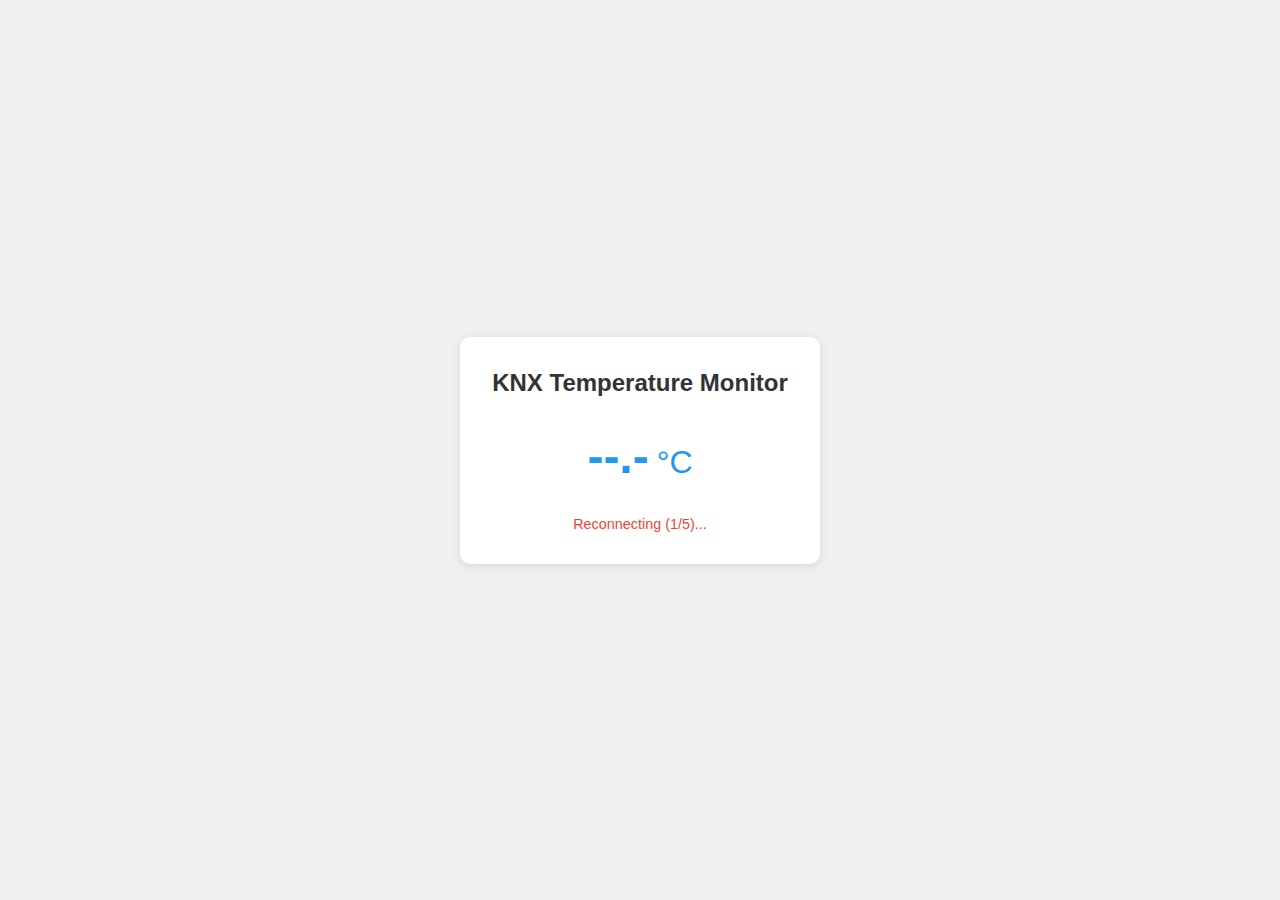
<file: examples/webpage/data/index.html>
<!DOCTYPE html>
<html lang="en">
<head>
    <meta charset="UTF-8">
    <meta name="viewport" content="width=device-width, initial-scale=1.0">
    <title>KNX Temperature Monitor</title>
    <link rel="stylesheet" href="style.css">
</head>
<body>
    <div class="container">
        <h1>KNX Temperature Monitor</h1>
        <div class="temperature-display">
            <div class="value">--.-</div>
            <div class="unit">°C</div>
        </div>
        <div class="status">
            <div class="connection-status">Connecting...</div>
        </div>
    </div>
    <script src="script.js"></script>
</body>
</html>
</file>
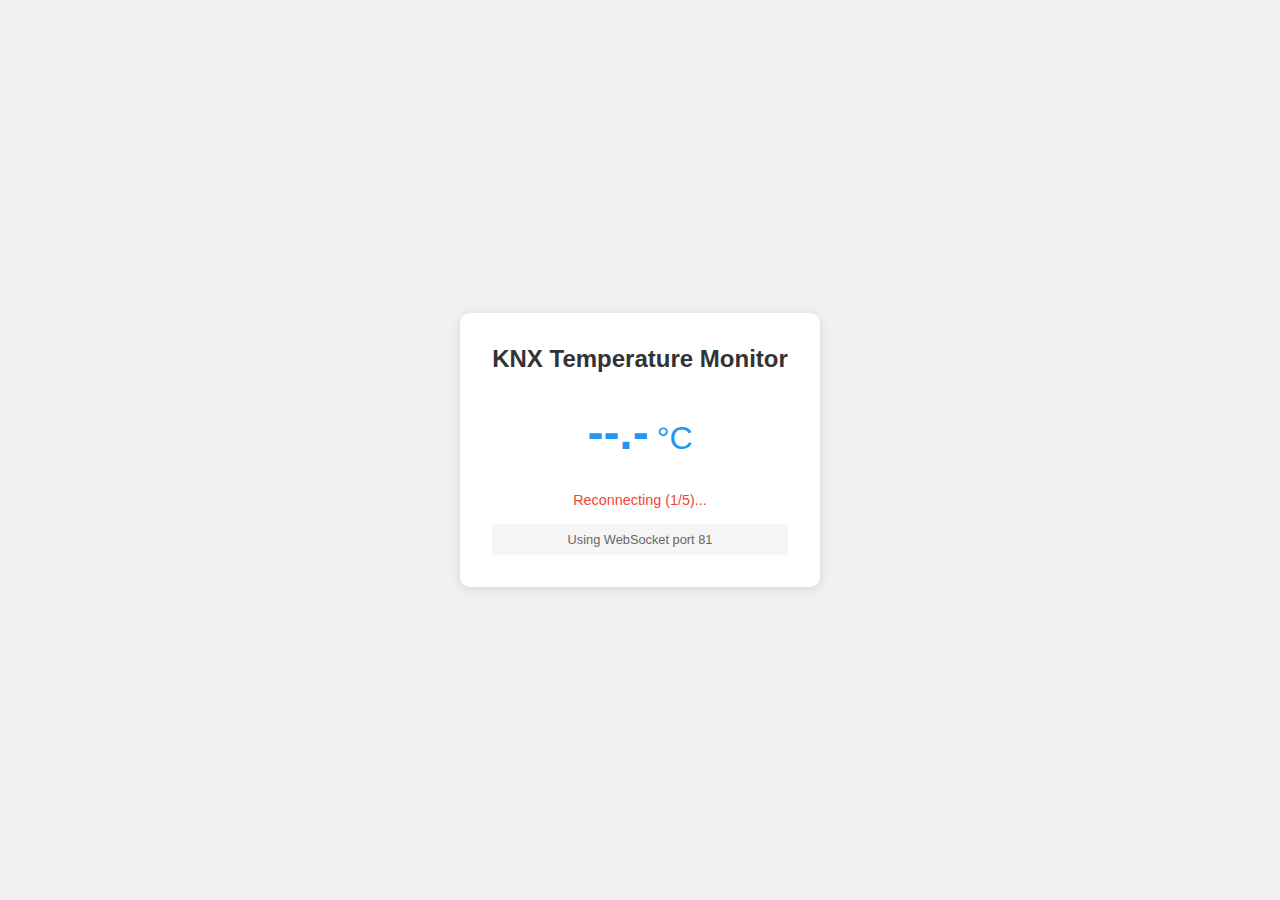
<file: examples/webpage/data/index-port81.html>
<!DOCTYPE html>
<html lang="en">
<head>
    <meta charset="UTF-8">
    <meta name="viewport" content="width=device-width, initial-scale=1.0">
    <title>KNX Temperature Monitor (Port 81)</title>
    <link rel="stylesheet" href="style.css">
</head>
<body>
    <div class="container">
        <h1>KNX Temperature Monitor</h1>
        <div class="temperature-display">
            <div class="value">--.-</div>
            <div class="unit">°C</div>
        </div>
        <div class="status">
            <div class="connection-status">Connecting...</div>
        </div>
        <div class="info">Using WebSocket port 81</div>
    </div>
    <script src="script-port81.js"></script>
</body>
</html>
</file>
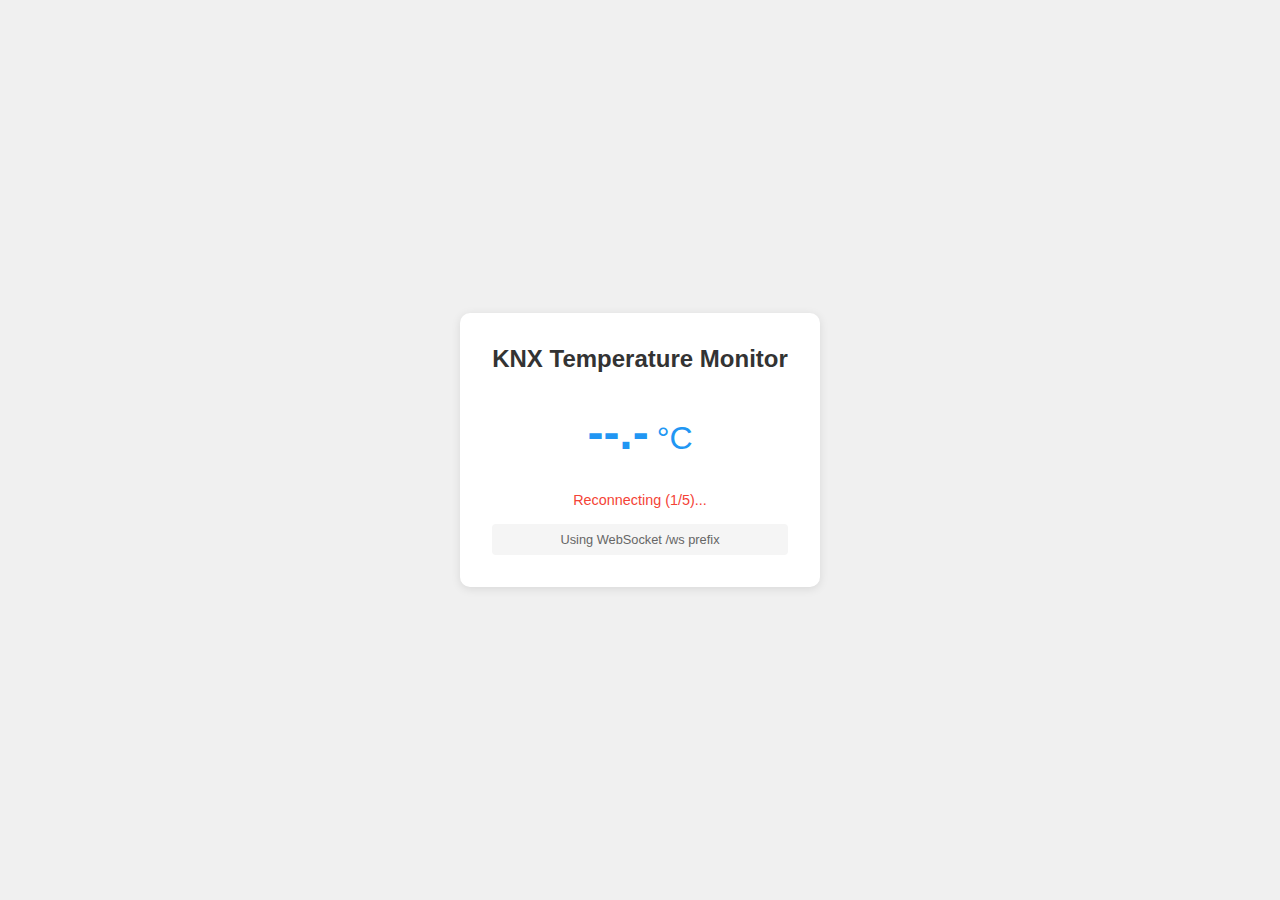
<file: examples/webpage/data/index-ws.html>
<!DOCTYPE html>
<html lang="en">
<head>
    <meta charset="UTF-8">
    <meta name="viewport" content="width=device-width, initial-scale=1.0">
    <title>KNX Temperature Monitor (WS)</title>
    <link rel="stylesheet" href="style.css">
</head>
<body>
    <div class="container">
        <h1>KNX Temperature Monitor</h1>
        <div class="temperature-display">
            <div class="value">--.-</div>
            <div class="unit">°C</div>
        </div>
        <div class="status">
            <div class="connection-status">Connecting...</div>
        </div>
        <div class="info">Using WebSocket /ws prefix</div>
    </div>
    <script src="script-ws.js"></script>
</body>
</html>
</file>
<file: examples/webpage/data/style.css>
* {
    margin: 0;
    padding: 0;
    box-sizing: border-box;
}

body {
    font-family: Arial, sans-serif;
    background-color: #f0f0f0;
    min-height: 100vh;
    display: flex;
    justify-content: center;
    align-items: center;
}

.container {
    background-color: white;
    padding: 2rem;
    border-radius: 10px;
    box-shadow: 0 2px 10px rgba(0, 0, 0, 0.1);
    text-align: center;
}

h1 {
    color: #333;
    margin-bottom: 2rem;
    font-size: 1.5rem;
}

.temperature-display {
    display: flex;
    justify-content: center;
    align-items: baseline;
    margin: 2rem 0;
    font-size: 3rem;
    color: #2196F3;
}

.value {
    font-weight: bold;
}

.unit {
    margin-left: 0.5rem;
    font-size: 2rem;
}

.status {
    margin-top: 1rem;
}

.connection-status {
    font-size: 0.9rem;
    color: #666;
}

.connected {
    color: #4CAF50;
}

.disconnected {
    color: #f44336;
}

.info {
    margin-top: 1rem;
    font-size: 0.8rem;
    color: #666;
    padding: 0.5rem;
    background-color: #f5f5f5;
    border-radius: 4px;
}
</file>
